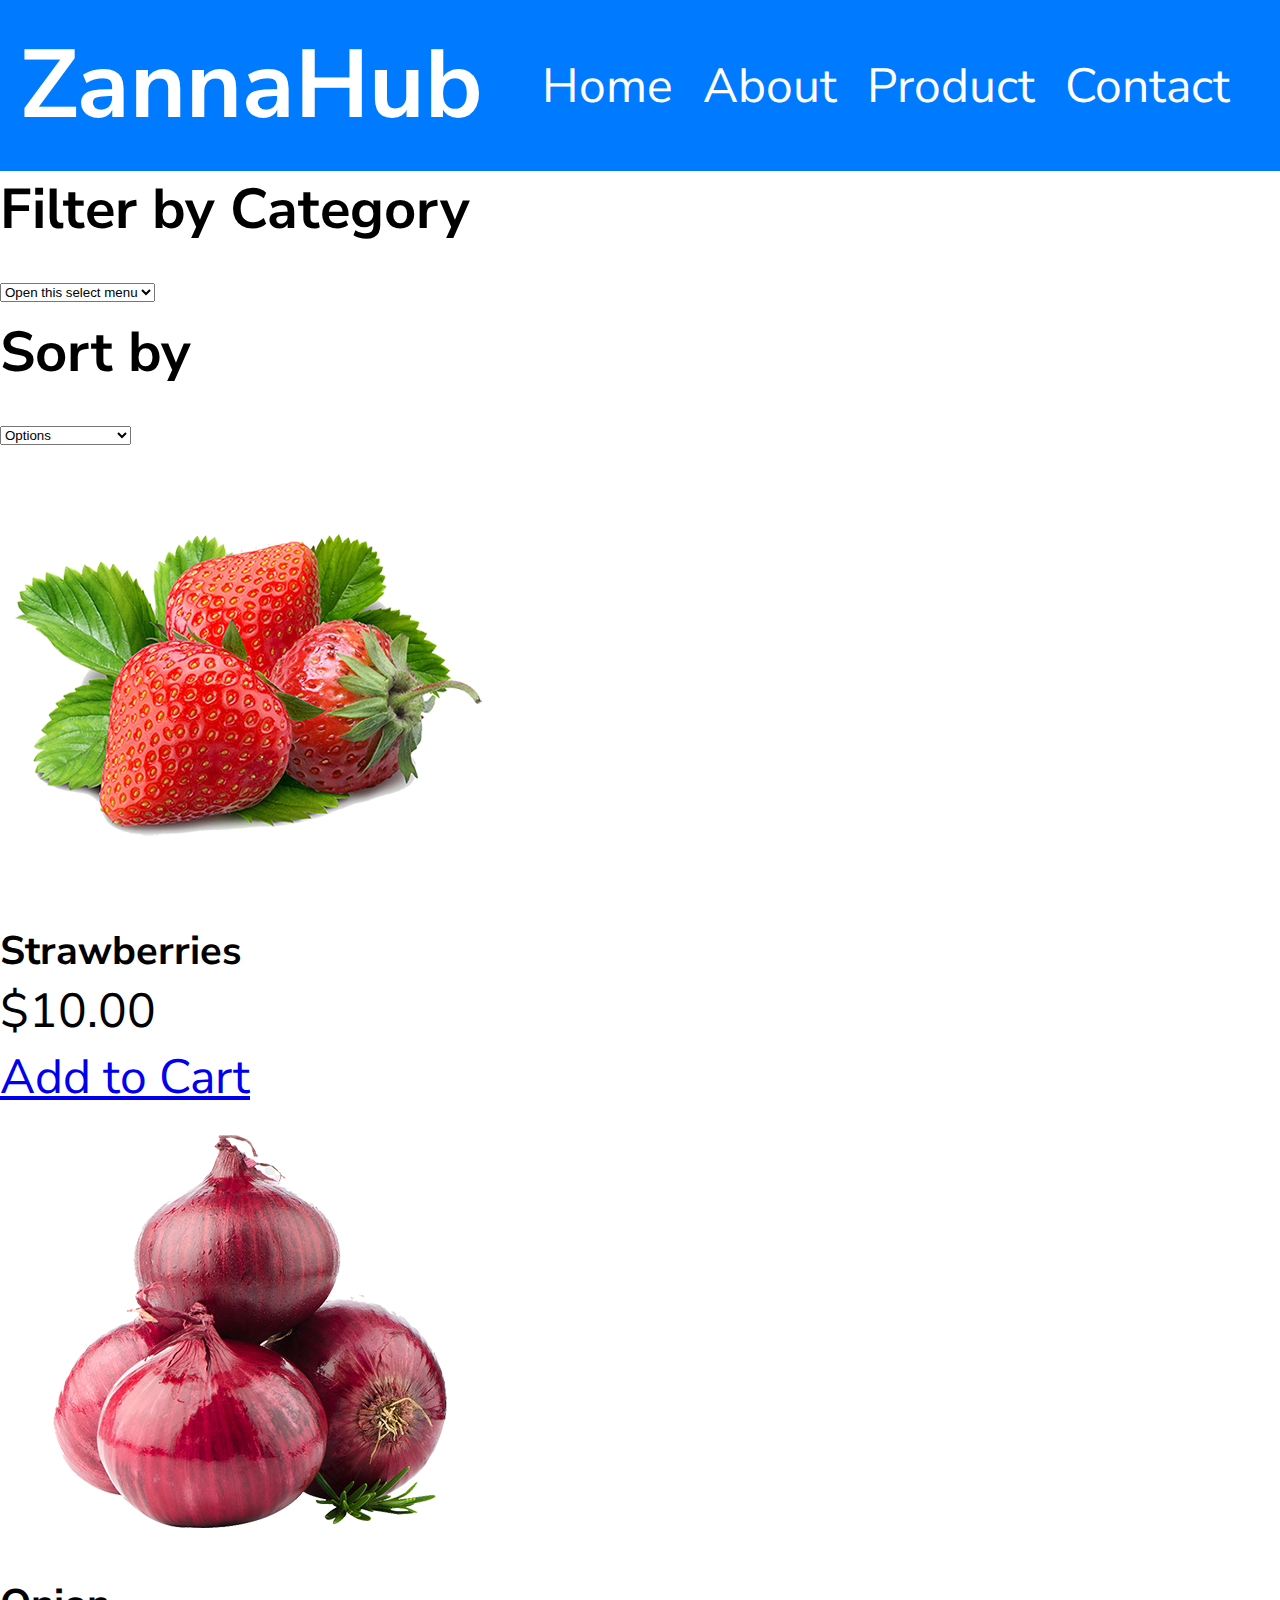
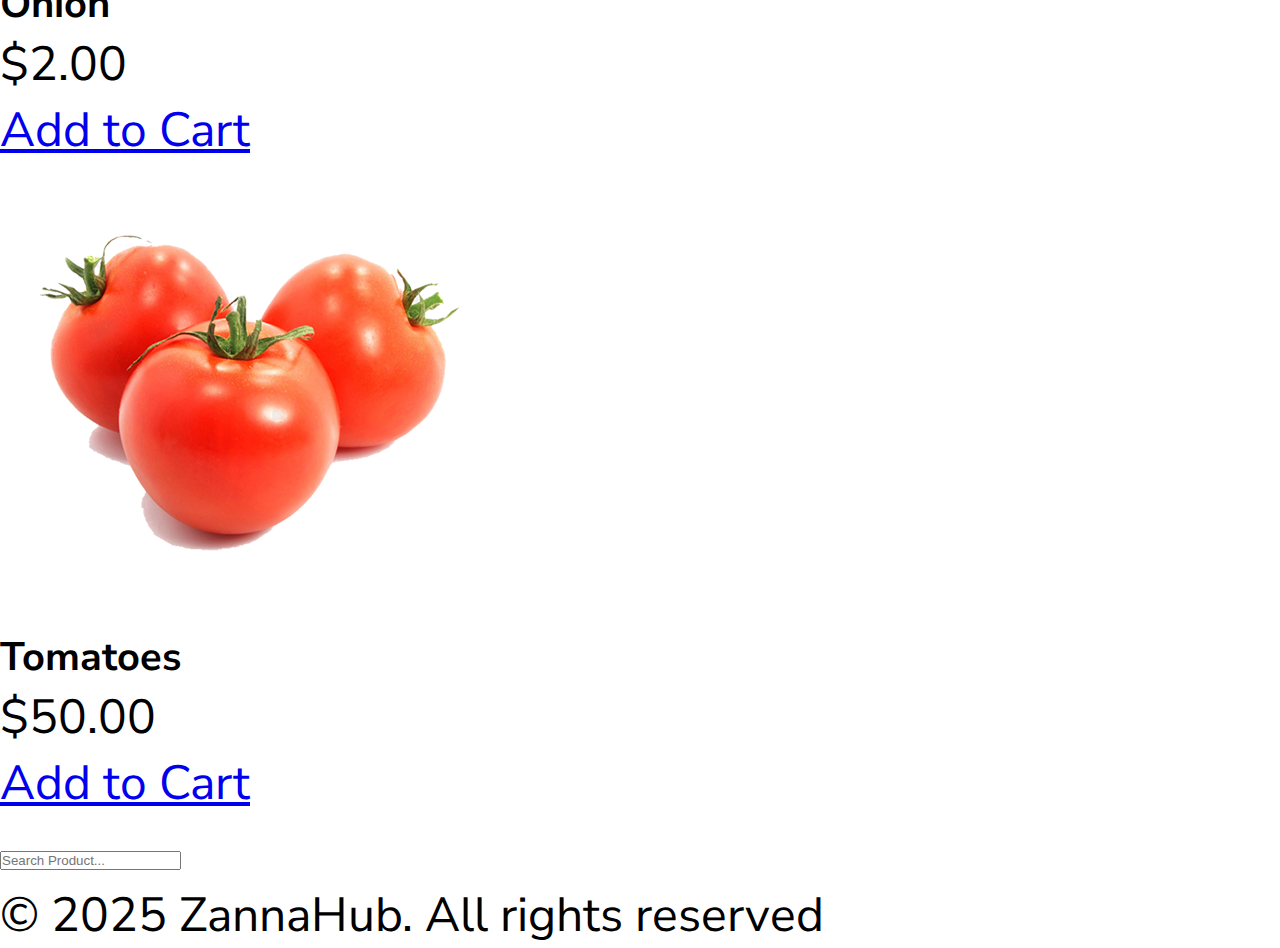
<file: index.html>
<!DOCTYPE html>
<html lang="en">

<head>
    <meta charset="UTF-8">
    <meta name="viewport" content="width=device-width, initial-scale=1.0">
    <title>Product Listing Dashboard</title>
    <link rel="stylesheet" href="styles.css">
    <link href="https://cdn.jsdelivr.net/npm/bootstrap@5.3.7/dist/css/bootstrap.min.css" rel="stylesheet"
        integrity="sha384-LN+7fdVzj6u52u30Kp6M/trliBMCMKTyK833zpbD+pXdCLuTusPj697FH4R/5mcr" crossorigin="anonymous">
</head>

<body>
    <!--topnavbar section-->
    <section class="header">
        <div class="topnav">
            <a href="#" id="logo">
                <h1>ZannaHub</h1>
            </a>
            <div class="nav">
                <ul id="navbar">
                    <li><a href="#">Home</a></li>
                    <li><a href="#">About</a></li>
                    <li><a href="#">Product</a></li>
                    <li><a href="#">Contact</a></li>
                </ul>
            </div>
        </div>
    </section>

    <!--sidebar section-->
    <section class="container-fluid">
        <div class="row">
            <aside class="cold-md-3 bg-light p-3" id="sidebar">
                <h3>Filter by Category</h3>
                <select id="filterCategory" class="form-select mb-3">
                    <option selected>Open this select menu</option>
                    <option value="Categories">Categories</option>
                    <option value="Price">Price</option>
                    <option value="range">Range</option>
                </select>

                <h3>Sort by</h3>
                <select id="sortPrice" class="form-select mb-3">
                    <option value="Options">Options</option>
                    <option value="asc">Price: Low to High</option>
                    <option value="range">Price: High to Low</option>
                </select>
            </aside>
        </div>

    </section>


    <!--Product card section-->

    <div class="container text-center">
        <div class="row">
            <div class="col-md-4">
                <div class="card mt-3" style="width: 18rem;">
                    <img src="images/strawberry.png" class="card-img-top" alt="strawberry">
                    <div class="card-body">
                        <h5 class="card-title">Strawberries</h5>
                        <p>$10.00</p>
                        <a href="#" class="btn btn-primary">Add to Cart</a>
                    </div>
                </div>
            </div>
            <div class="col-md-4">
                <div class="card mt-3" style="width: 18rem;">
                    <img src="images/onion.png" class="card-img-top" alt="onion">
                    <div class="card-body">
                        <h5 class="card-title">Onion</h5>
                        <p class="card-text">$2.00</p>
                        <a href="#" class="btn btn-primary">Add to Cart</a>
                    </div>
                </div>
            </div>

            <div class="card mt-3" style="width: 18rem;">
                <img src="images/tomatoes.png" class="card-img-top" alt="tomatoes">
                <div class="card-body">
                    <h5 class="card-title">Tomatoes</h5>
                    <p class="card-text">$50.00</p>
                    <a href="#" class="btn btn-primary">Add to Cart</a>
                </div>
            </div>

            
            
        </div>
    </div>


    <!--form input-->

    <div class="container">
       <form id="search-form" class="mb-3 mt-3">
        <div class="input-group">
            <input type="text" class="form-control" placeholder="Search Product..." id="search-input">
        </div>
    </form>
    </div>


    <!--footer-->

    <footer class="text-center p-3 bg-primary w-100 ">
        &copy; 2025 ZannaHub. All rights reserved
    </footer>








    <script src="https://cdn.jsdelivr.net/npm/bootstrap@5.3.7/dist/js/bootstrap.bundle.min.js"
        integrity="sha384-ndDqU0Gzau9qJ1lfW4pNLlhNTkCfHzAVBReH9diLvGRem5+R9g2FzA8ZGN954O5Q"
        crossorigin="anonymous"></script>
</body>

</html>
</file>
<file: styles.css>
@import url('https://fonts.googleapis.com/css2?family=Nunito+Sans:ital,opsz,wght@0,6..12,200..1000;1,6..12,200..1000&family=Nunito:ital,wght@0,200..1000;1,200..1000&family=Roboto:ital,wght@0,100..900;1,100..900&display=swap');

:root{
    --primary-color: #007bff;
    --secondary-color: #f8f9fa;
    --text-color: #ffff;
    
}

*{
    margin: 0;
    padding: 0;
    box-sizing: 0;
    
}

body{
    font-family: "Nunito Sans", sans-serif;
    font-size: 3rem;
}

.topnav{
    display: flex;
    align-items: center;
    justify-content: space-between;
    padding: 20px;
    background-color: var(--primary-color);
    color: var(--text-color);
}

#logo{
    text-decoration: none;
    color: var(--text-color);

}

.nav{
    display: flex;
    align-items: center;
    justify-content: center;
    padding: 10px;
    padding-right: 30px;
}
#navbar{
    display: flex;
    align-items: center;
    justify-content: center;
    gap: 30px;
}

#navbar li {
    list-style: none;
}
#navbar li a {
    text-decoration: none;
    color: var(--text-color);

}
#navbar li a:hover{
    background-color: blue;
    padding: 10px;
    border: none;
    border-radius: 5px;
    transition: 0.03 ease;
}
</file>
